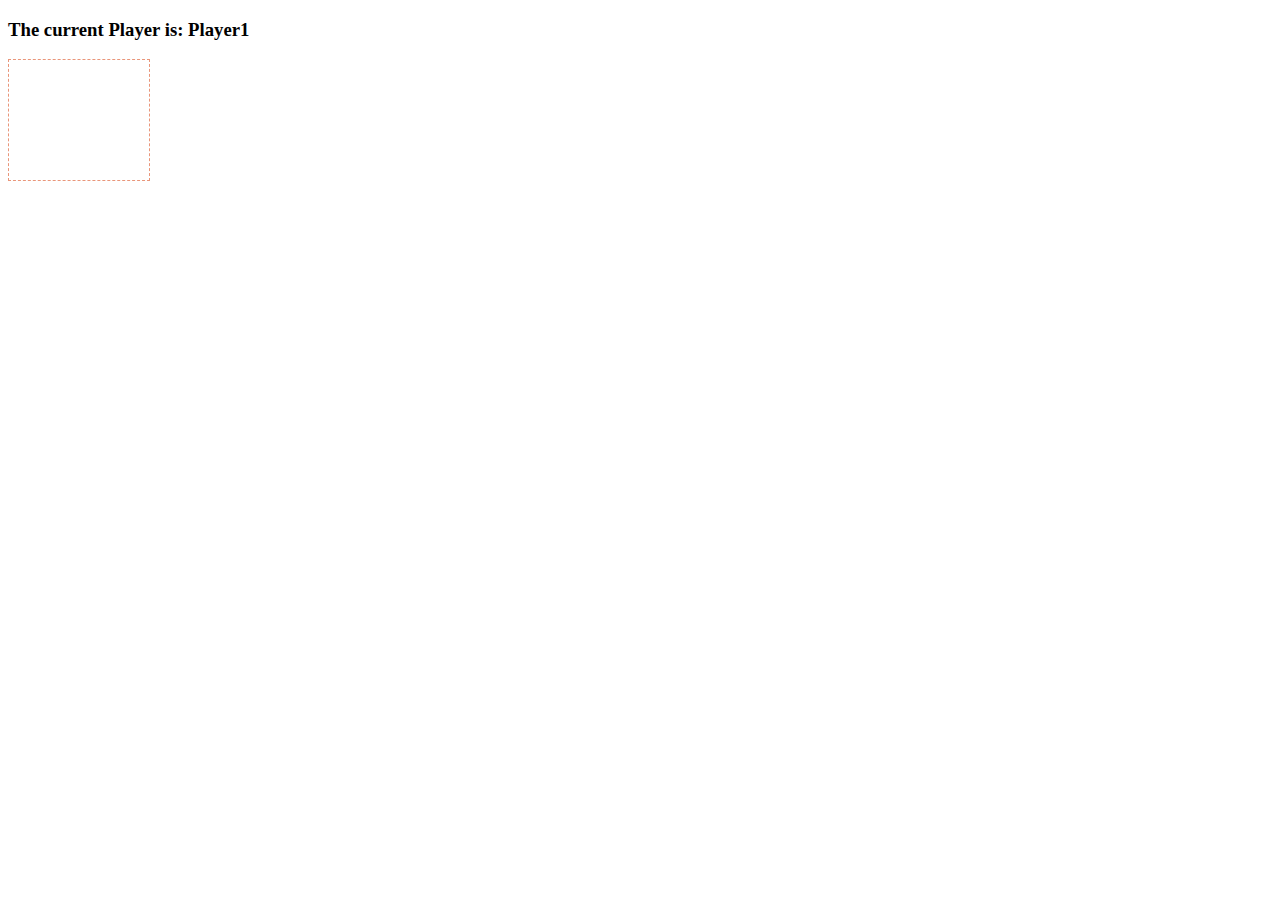
<file: ConnectFour/index.html>
<!DOCTYPE html>
<html lang="en">
<head>
    <meta charset="UTF-8">
    <meta http-equiv="X-UA-Compatible" content="IE=edge">
    <meta name="viewport" content="width=device-width, initial-scale=1.0">
    <link rel="stylesheet" href="style.css">
    <script src="app.js"></script>
    <title>Connect Four</title>
</head>
<body>
    <h3>The current Player is: Player<span id="currentPlayer">1</span></h3>
    <h3 id="result"></h3>
    <div class="grid">
        <div></div>
        <div></div>
        <div></div>
        <div></div>
        <div></div>
        <div></div>
        <div></div>
        <div></div>
        <div></div>
        <div></div>
        <div></div>
        <div></div>
        <div></div>
        <div></div>
        <div></div>
        <div></div>
        <div></div>
        <div></div>
        <div></div>
        <div></div>
        <div></div>
        <div></div>
        <div></div>
        <div></div>
        <div></div>
        <div></div>
        <div></div>
        <div></div>
        <div></div>
        <div></div>
        <div></div>
        <div></div>
        <div></div>
        <div></div>
        <div></div>
        <div></div>
        <div></div>
        <div></div>
        <div></div>
        <div></div>
        <div></div>
        <div></div>
        <div class="taken"></div>
        <div class="taken"></div>
        <div class="taken"></div>
        <div class="taken"></div>
        <div class="taken"></div>
        <div class="taken"></div>
        <div class="taken"></div>
    </div>
    
</body>
</html>
</file>
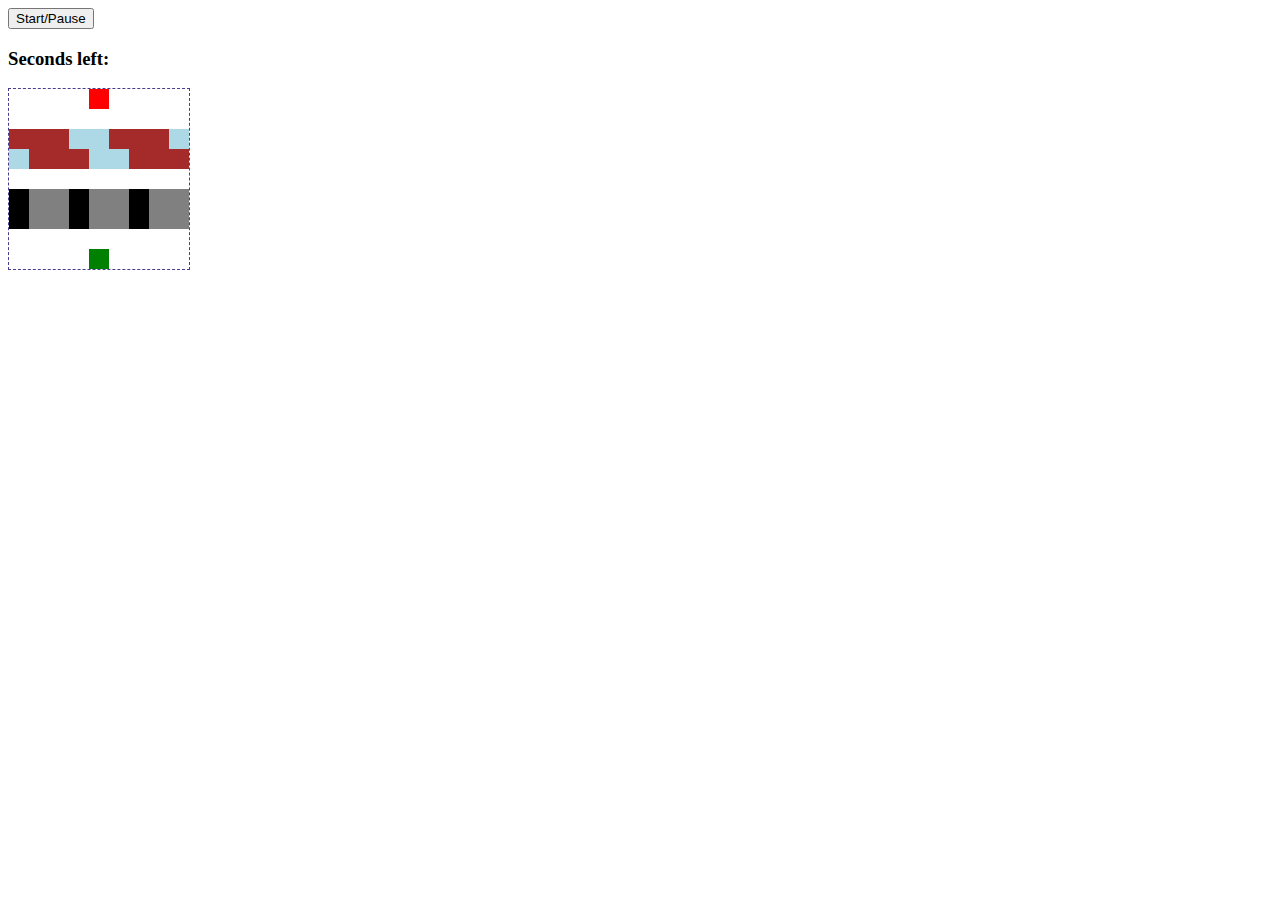
<file: Frogger/index.html>
<!DOCTYPE html>
<html lang="en">
<head>
    <meta charset="UTF-8">
    <meta http-equiv="X-UA-Compatible" content="IE=edge">
    <meta name="viewport" content="width=device-width, initial-scale=1.0">
    <link rel="stylesheet" href="style.css">
    <script src="app.js"></script>
    <title>Frogger</title>
</head>
<body>
    
    <button id="button">Start/Pause</button>
    <h3>Seconds left: <span id="timeLeft"></span></h3>
    <h3 id="result"></h3>

    <div class="grid">

        <div></div>
        <div></div>
        <div></div>
        <div></div>
        <div class="endBlock"></div>
        <div></div>
        <div></div>
        <div></div>
        <div></div>
        <div></div>
        <div></div>
        <div></div>
        <div></div>
        <div></div>
        <div></div>
        <div></div>
        <div></div>
        <div></div>
        <div class="logLeft l1"></div>
        <div class="logLeft l2"></div>
        <div class="logLeft l3"></div>
        <div class="logLeft l4"></div>
        <div class="logLeft l5"></div>
        <div class="logLeft l1"></div>
        <div class="logLeft l2"></div>
        <div class="logLeft l3"></div>
        <div class="logLeft l4"></div>
        <div class="logRight l5"></div>
        <div class="logRight l1"></div>
        <div class="logRight l2"></div>
        <div class="logRight l3"></div>
        <div class="logRight l4"></div>
        <div class="logRight l5"></div>
        <div class="logRight l1"></div>
        <div class="logRight l2"></div>
        <div class="logRight l3"></div>
        <div></div>
        <div></div>
        <div></div>
        <div></div>
        <div></div>
        <div></div>
        <div></div>
        <div></div>
        <div></div>
        <div class="carRight c1"></div>
        <div class="carRight c2"></div>
        <div class="carRight c3"></div>
        <div class="carRight c1"></div>
        <div class="carRight c2"></div>
        <div class="carRight c3"></div>
        <div class="carRight c1"></div>
        <div class="carRight c2"></div>
        <div class="carRight c3"></div>
        <div class="carLeft c1"></div>
        <div class="carLeft c2"></div>
        <div class="carLeft c3"></div>
        <div class="carLeft c1"></div>
        <div class="carLeft c2"></div>
        <div class="carLeft c3"></div>
        <div class="carLeft c1"></div>
        <div class="carLeft c2"></div>
        <div class="carLeft c3"></div>
        <div></div>
        <div></div>
        <div></div>
        <div></div>
        <div></div>
        <div></div>
        <div></div>
        <div></div>
        <div></div>
        <div></div>
        <div></div>
        <div></div>
        <div></div>
        <div class="startBlock"></div>
        <div></div>
        <div></div>
        <div></div>
        <div></div>
    </div>
</body>
</html>
</file>
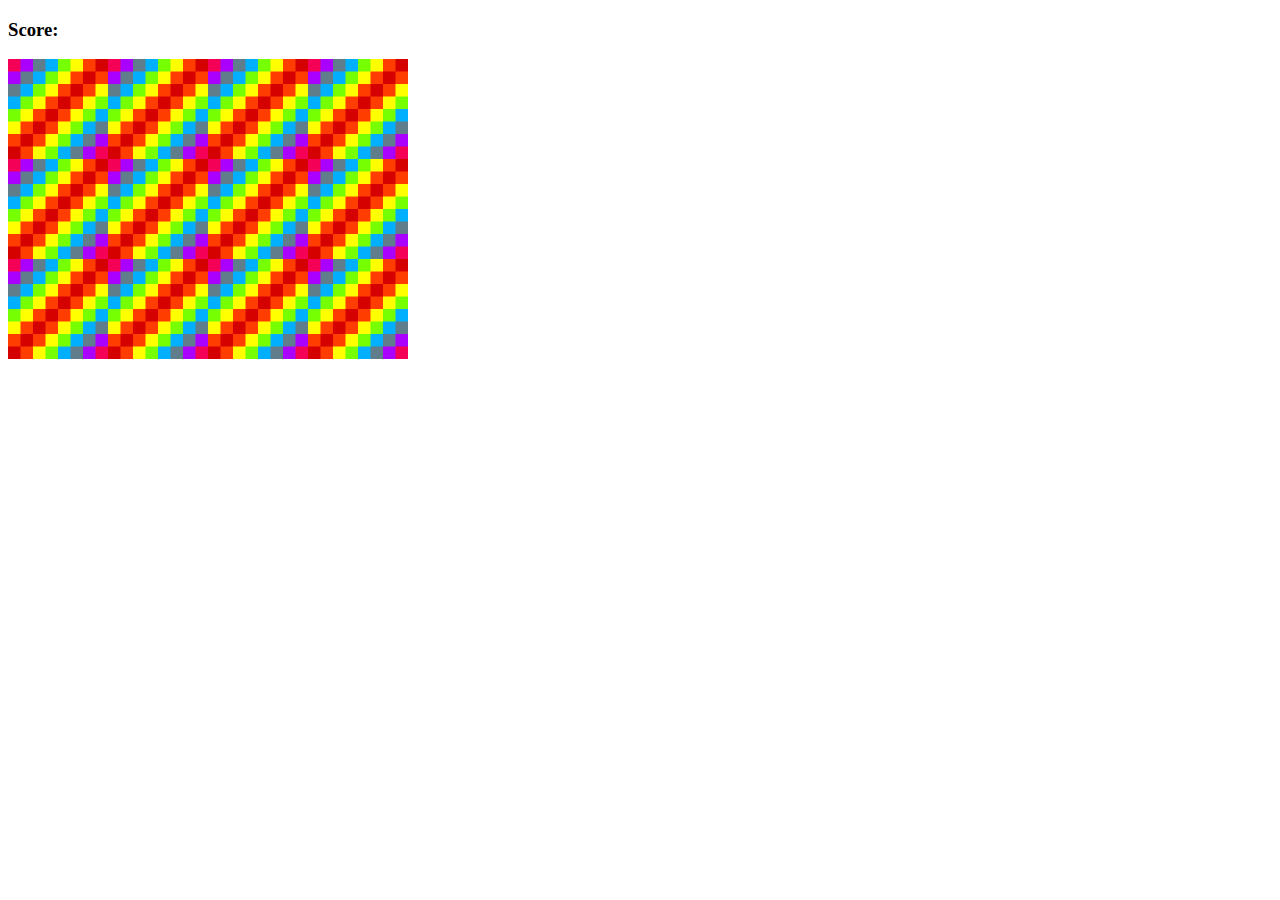
<file: MemoryGame/index.html>
<!DOCTYPE html>
<html lang="en">
<head>
    <title>Memory Game</title>
    <meta charset="UTF-8">
    <meta http-equiv="X-UA-Compatible" content="IE=edge">
    <meta name="viewport" content="width=device-width, initial-scale=1.0">
    <link rel="stylesheet" href="style.css">
    <script src="app.js" charset="utf-8"></script>
</head>
<body>
    <h3>Score:<span id="result"></span></h3>
    <div class="grid">
    </div>
</body>
</html>
</file>
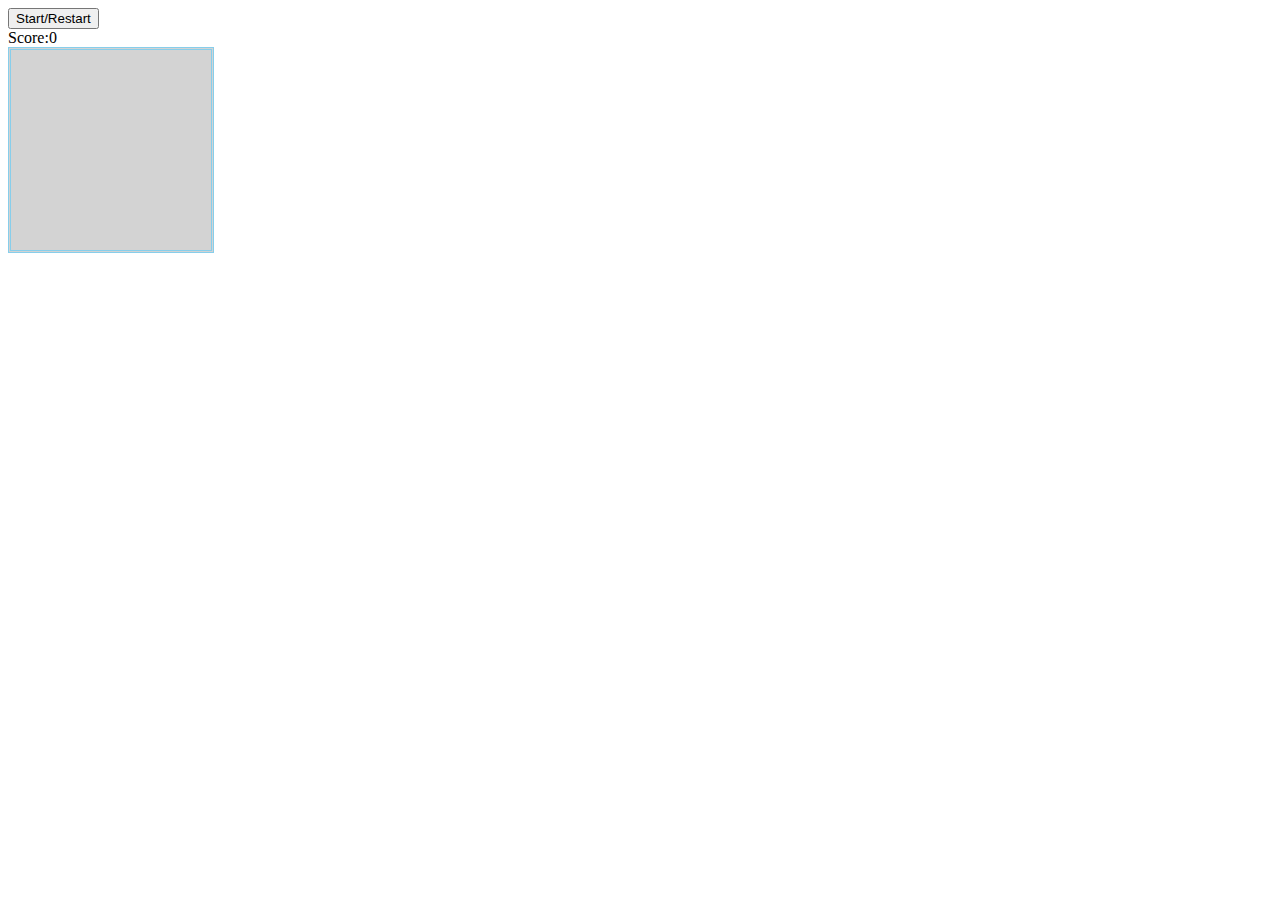
<file: Snake/index.html>
<!DOCTYPE html>
<html lang="en">
<head>
    <meta charset="UTF-8">
    <meta http-equiv="X-UA-Compatible" content="IE=edge">
    <meta name="viewport" content="width=device-width, initial-scale=1.0">
    <link rel="stylesheet" href="style.css">
    <script src="app.js"></script>
    <title>Snake</title>
</head>
<body>

    <button class="start">Start/Restart</button>
    <div class="score">Score:<span>0</span> </div>

    <div class="grid">
        <div></div>
        <div></div>
        <div></div>
        <div></div>
        <div></div>
        <div></div>
        <div></div>
        <div></div>
        <div></div>
        <div></div>
        <div></div>
        <div></div>
        <div></div>
        <div></div>
        <div></div>
        <div></div>
        <div></div>
        <div></div>
        <div></div>
        <div></div>
        <div></div>
        <div></div>
        <div></div>
        <div></div>
        <div></div>
        <div></div>
        <div></div>
        <div></div>
        <div></div>
        <div></div>
        <div></div>
        <div></div>
        <div></div>
        <div></div>
        <div></div>
        <div></div>
        <div></div>
        <div></div>
        <div></div>
        <div></div>
        <div></div>
        <div></div>
        <div></div>
        <div></div>
        <div></div>
        <div></div>
        <div></div>
        <div></div>
        <div></div>
        <div></div>
        <div></div>
        <div></div>
        <div></div>
        <div></div>
        <div></div>
        <div></div>
        <div></div>
        <div></div>
        <div></div>
        <div></div>
        <div></div>
        <div></div>
        <div></div>
        <div></div>
        <div></div>
        <div></div>
        <div></div>
        <div></div>
        <div></div>
        <div></div>
        <div></div>
        <div></div>
        <div></div>
        <div></div>
        <div></div>
        <div></div>
        <div></div>
        <div></div>
        <div></div>
        <div></div>
        <div></div>
        <div></div>
        <div></div>
        <div></div>
        <div></div>
        <div></div>
        <div></div>
        <div></div>
        <div></div>
        <div></div>
        <div></div>
        <div></div>
        <div></div>
        <div></div>
        <div></div>
        <div></div>
        <div></div>
        <div></div>
        <div></div>
        <div></div>
    </div>
    
</body>
</html>
</file>
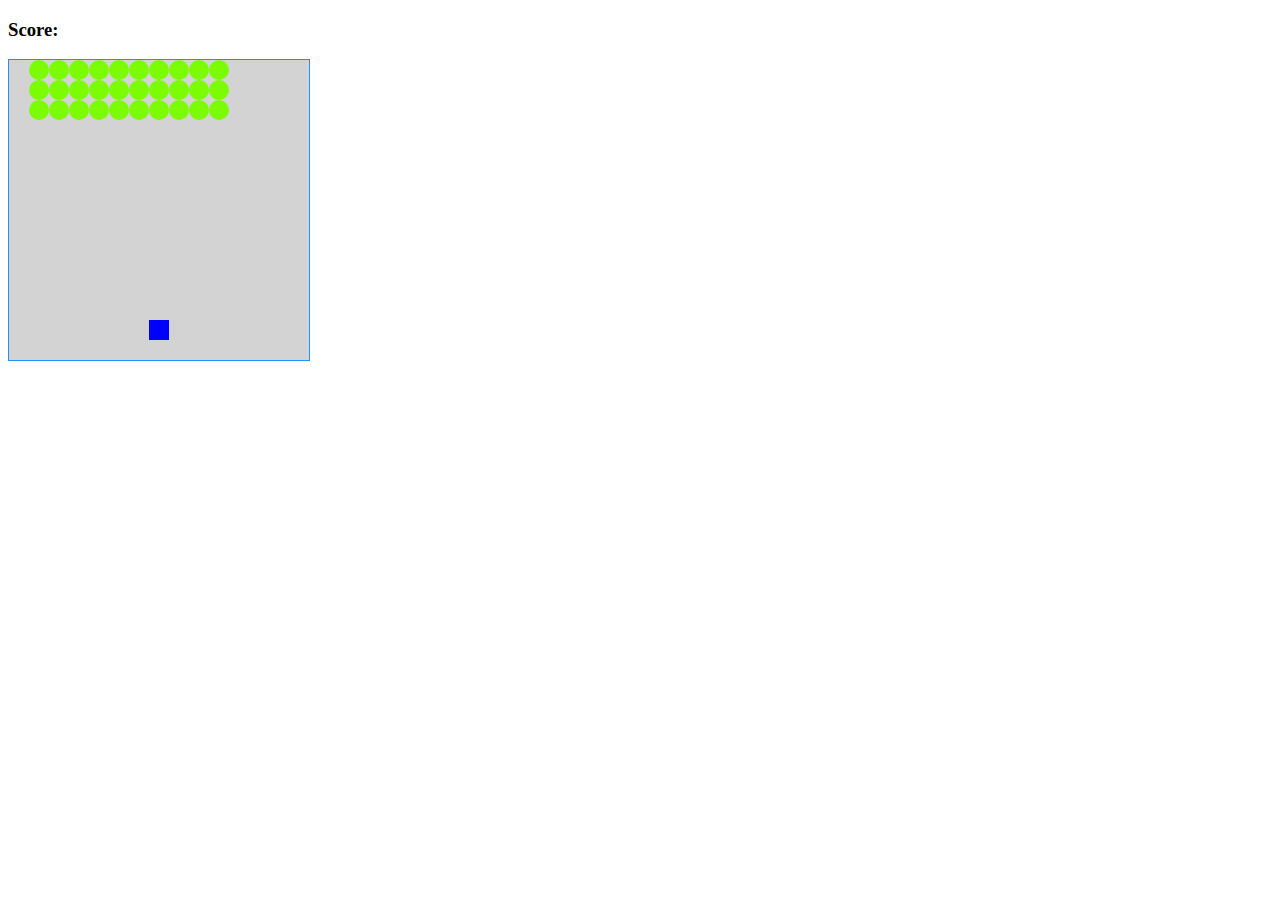
<file: SpaceInvaders/index.html>
<!DOCTYPE html>
<html lang="en">
<head>
    <meta charset="UTF-8">
    <meta http-equiv="X-UA-Compatible" content="IE=edge">
    <meta name="viewport" content="width=device-width, initial-scale=1.0">
    <title>Space Invaders</title>
    <link rel="stylesheet" href="style.css">
    <script src="app.js"></script>
</head>
<body>
    
<h3>Score:<span id="result"></span></h3>

<div class="grid">

</div>

</body>
</html>
</file>
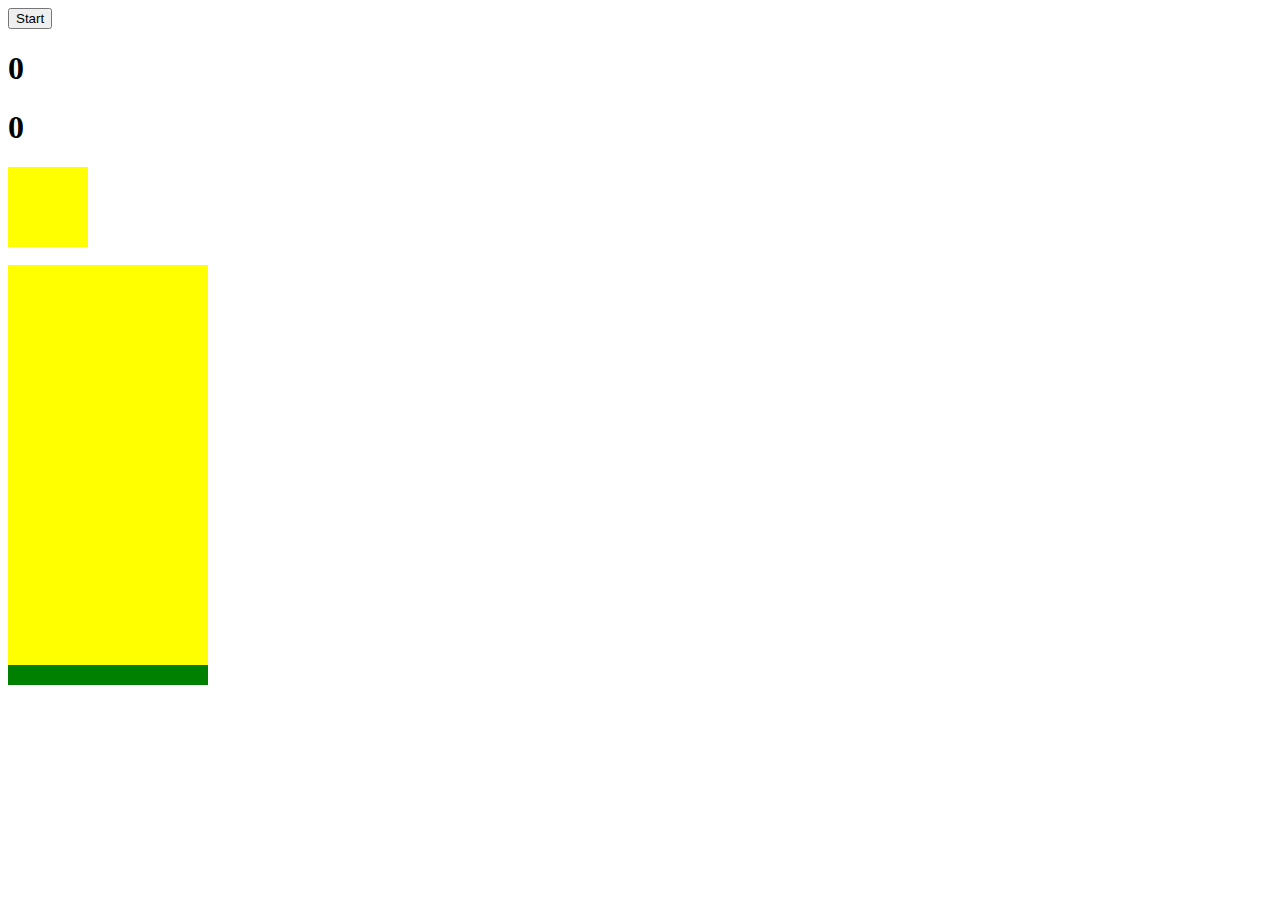
<file: Tetris/index.html>
<!DOCTYPE html>
<html lang="en">
<head>
    <meta charset="UTF-8">
    <meta http-equiv="X-UA-Compatible" content="IE=edge">
    <meta name="viewport" content="width=device-width, initial-scale=1.0">
    <link rel="stylesheet" href="css/style.css">
    <script src="js/app.js"></script>
    <title>Tetris</title>
</head>
<body>
    
    <button class="start">Start</button>

    <h1 class="scoreDisplay">0</h1>
    <h1 class="linesDisplay">0</h1>

    <div class="previousShape">
        <div class="previousGrid">
            <div></div>
            <div></div>
            <div></div>
            <div></div>
            <div></div>
            <div></div>
            <div></div>
            <div></div>
            <div></div>
            <div></div>
            <div></div>
            <div></div>
            <div></div>
            <div></div>
            <div></div>
            <div></div>
        </div>
    </div>
<br>


    <div class="game">
        <div class="grid">
            <div></div>
            <div></div>
            <div></div>
            <div></div>
            <div></div>
            <div></div>
            <div></div>
            <div></div>
            <div></div>
            <div></div>
            <div></div>
            <div></div>
            <div></div>
            <div></div>
            <div></div>
            <div></div>
            <div></div>
            <div></div>
            <div></div>
            <div></div>
            <div></div>
            <div></div>
            <div></div>
            <div></div>
            <div></div>
            <div></div>
            <div></div>
            <div></div>
            <div></div>
            <div></div>
            <div></div>
            <div></div>
            <div></div>
            <div></div>
            <div></div>
            <div></div>
            <div></div>
            <div></div>
            <div></div>
            <div></div>
            <div></div>
            <div></div>
            <div></div>
            <div></div>
            <div></div>
            <div></div>
            <div></div>
            <div></div>
            <div></div>
            <div></div>
            <div></div>
            <div></div>
            <div></div>
            <div></div>
            <div></div>
            <div></div>
            <div></div>
            <div></div>
            <div></div>
            <div></div>
            <div></div>
            <div></div>
            <div></div>
            <div></div>
            <div></div>
            <div></div>
            <div></div>
            <div></div>
            <div></div>
            <div></div>
            <div></div>
            <div></div>
            <div></div>
            <div></div>
            <div></div>
            <div></div>
            <div></div>
            <div></div>
            <div></div>
            <div></div>
            <div></div>
            <div></div>
            <div></div>
            <div></div>
            <div></div>
            <div></div>
            <div></div>
            <div></div>
            <div></div>
            <div></div>
            <div></div>
            <div></div>
            <div></div>
            <div></div>
            <div></div>
            <div></div>
            <div></div>
            <div></div>
            <div></div>
            <div></div>
            <div></div>
            <div></div>
            <div></div>
            <div></div>
            <div></div>
            <div></div>
            <div></div>
            <div></div>
            <div></div>
            <div></div>
            <div></div>
            <div></div>
            <div></div>
            <div></div>
            <div></div>
            <div></div>
            <div></div>
            <div></div>
            <div></div>
            <div></div>
            <div></div>
            <div></div>
            <div></div>
            <div></div>
            <div></div>
            <div></div>
            <div></div>
            <div></div>
            <div></div>
            <div></div>
            <div></div>
            <div></div>
            <div></div>
            <div></div>
            <div></div>
            <div></div>
            <div></div>
            <div></div>
            <div></div>
            <div></div>
            <div></div>
            <div></div>
            <div></div>
            <div></div>
            <div></div>
            <div></div>
            <div></div>
            <div></div>
            <div></div>
            <div></div>
            <div></div>
            <div></div>
            <div></div>
            <div></div>
            <div></div>
            <div></div>
            <div></div>
            <div></div>
            <div></div>
            <div></div>
            <div></div>
            <div></div>
            <div></div>
            <div></div>
            <div></div>
            <div></div>
            <div></div>
            <div></div>
            <div></div>
            <div></div>
            <div></div>
            <div></div>
            <div></div>
            <div></div>
            <div></div>
            <div></div>
            <div></div>
            <div></div>
            <div></div>
            <div></div>
            <div></div>
            <div></div>
            <div></div>
            <div></div>
            <div></div>
            <div></div>
            <div></div>
            <div></div>
            <div></div>
            <div></div>
            <div></div>
            <div></div>
            <div></div>
            <div></div>
            <div></div>
            <div></div>
            <div></div>
            <div></div>
            <div></div>
            <div></div>
            <div class="block3"></div>
            <div class="block3"></div>
            <div class="block3"></div>
            <div class="block3"></div>
            <div class="block3"></div>
            <div class="block3"></div>
            <div class="block3"></div>
            <div class="block3"></div>
            <div class="block3"></div>
            <div class="block3"></div>
        </div>
    </div>

</body>
</html>
</file>
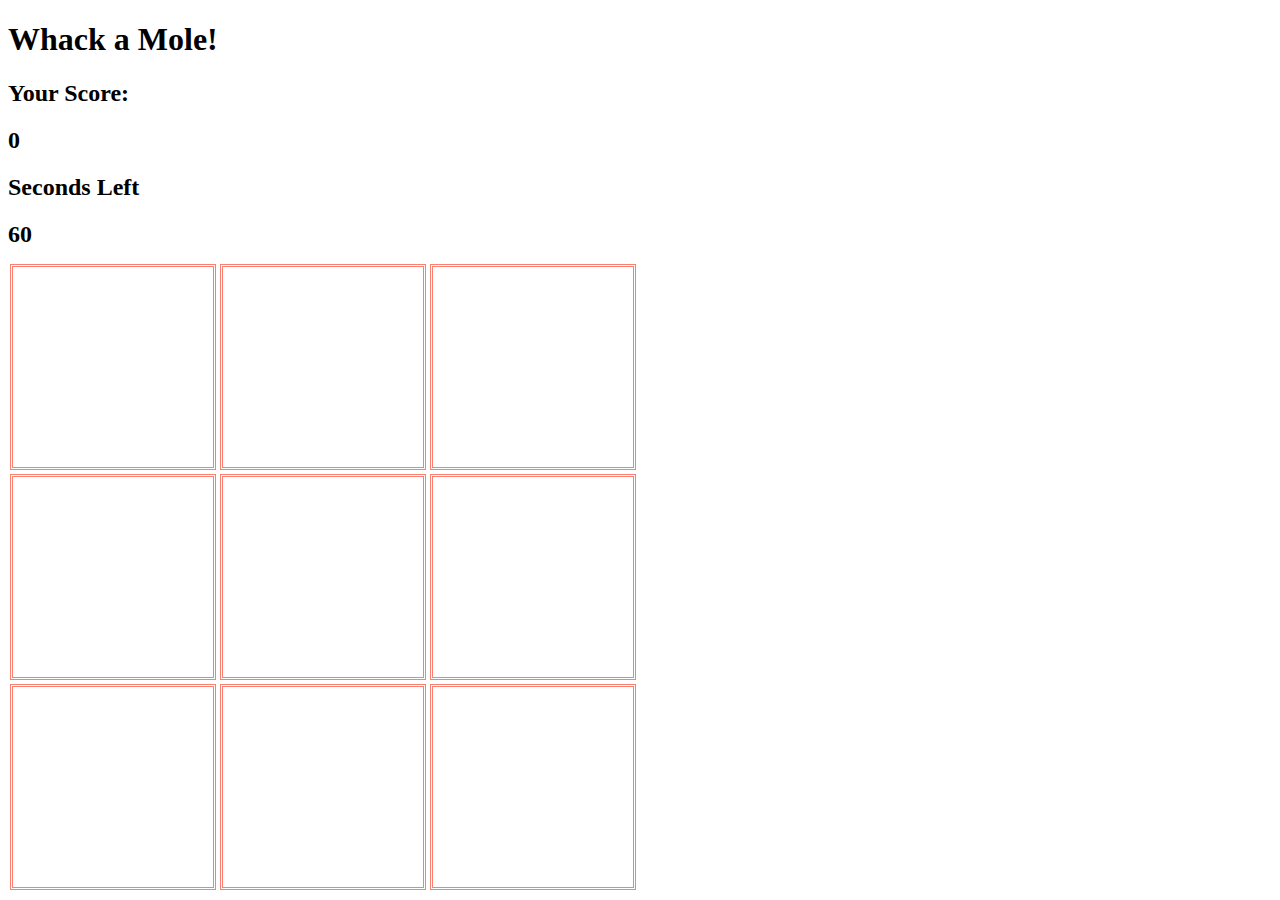
<file: WackAMole/index.html>
<!DOCTYPE html>
<html lang="en">
<head>
    <meta charset="UTF-8">
    <meta http-equiv="X-UA-Compatible" content="IE=edge">
    <meta name="viewport" content="width=device-width, initial-scale=1.0">
    <title>Whack a Mole</title>
    <link rel="stylesheet" href="style.css">
</head>
<body>
    <h1>Whack a Mole!</h1>

    <h2>Your Score:</h2>
    <h2 id="score">0</h2>

    <h2>Seconds Left</h2>
    <h2 id="time-left">60</h2>

    <div class="grid">
        <div class="square" id="1"></div>
        <div class="square" id="2"></div>
        <div class="square" id="3"></div>
        <div class="square" id="4"></div>
        <div class="square" id="5"></div>
        <div class="square" id="6"></div>
        <div class="square" id="7"></div>
        <div class="square" id="8"></div>
        <div class="square" id="9"></div>

    </div>
    <script src="app.js"></script>
</body>
</html>
</file>
<file: ConnectFour/style.css>
.grid{
    border: 1px dashed darksalmon;
    display: flex;
    flex-wrap: wrap;
    height: 120px;
    width: 140px;
}

.grid div {
    height: 20px;
    width: 20px;
}

.playerOne {
    background-color: red;
    border-radius: 10px;
}

.playerTwo {
    background-color: blue;
    border-radius: 10px;
}
</file>
<file: Frogger/style.css>
.grid {
    border: 1px dashed darkslateblue;
    display: flex;
    flex-wrap: wrap;
    height: 180px;
    width: 180px;
}

.endBlock {
    background-color: red;
}

.startBlock {
    background-color: blue;
}

.grid div {
    height: 20px;
    width: 20px;
}

.c1 {
    background-color: black;
}

.c2, .c3 {
    background-color: grey;
}

.l1, .l2, .l3 {
    background-color: brown;
}

.l4, .l5 {
    background-color: lightblue;
}

.frog {
    background-color: green;
}
</file>
<file: MemoryGame/style.css>
.grid{
    display: flex;
    flex-wrap: wrap;
    height: 300px;
    width: 400px;
}
</file>
<file: Snake/style.css>
.grid {
    width: 200px;
    height: 200px;
    display: flex;
    flex-wrap: wrap;
    border-style: double;
    border-color: skyblue;
    background-color: lightgray;
}

.grid div {
    width: 20px;
    height: 20px;
}

.snake {
    background-color: blue
}

.apple {
   background-color: green; 
}
</file>
<file: SpaceInvaders/style.css>
.grid {
    display: flex;
    flex-wrap: wrap;
    border: double 1px dodgerblue;
    background-color: lightgrey;
    width: 300px;
    height: 300px;
}

.grid div {
    width: 20px;
    height: 20px;
}

.shooter {
    background-color: blue;
}

.invader {
    background-color: lawngreen;
    border-radius: 10px;
}

.boom {
    background-color: red;
}

.laser {
    background-color: orange;
}
</file>
<file: Tetris/css/style.css>
div {
    background-color: yellow;
    height: 20px;
    width: 20px;
}

.grid {
    background-color: blue;
    height: 400px;
    width: 200px;
    display: flex;
    flex-wrap: wrap;
}

.previousGrid {
    height: 80px;
    width: 80px;
    display: flex;
    flex-wrap: wrap;
}

.previousShape {
    height: 80px;
    width: 80px;
}

.block {
    background-color: blue;
}

.block2 {
    background-color: purple;
}

.block3 {
    background-color: green;
}
</file>
<file: WackAMole/style.css>
.square {
    width: 200px;
    height: 200px;
    margin: 2px;
    border-style:double;
    border-color: salmon;
}
.grid {
    display: flex;
    flex-flow: row wrap;
    justify-content: center;
    align-content: center;
    width: 630px;
    height: 618px;
}
.mole {
    background-image: url('mole.jpg');
    background-size: cover;
}
</file>
